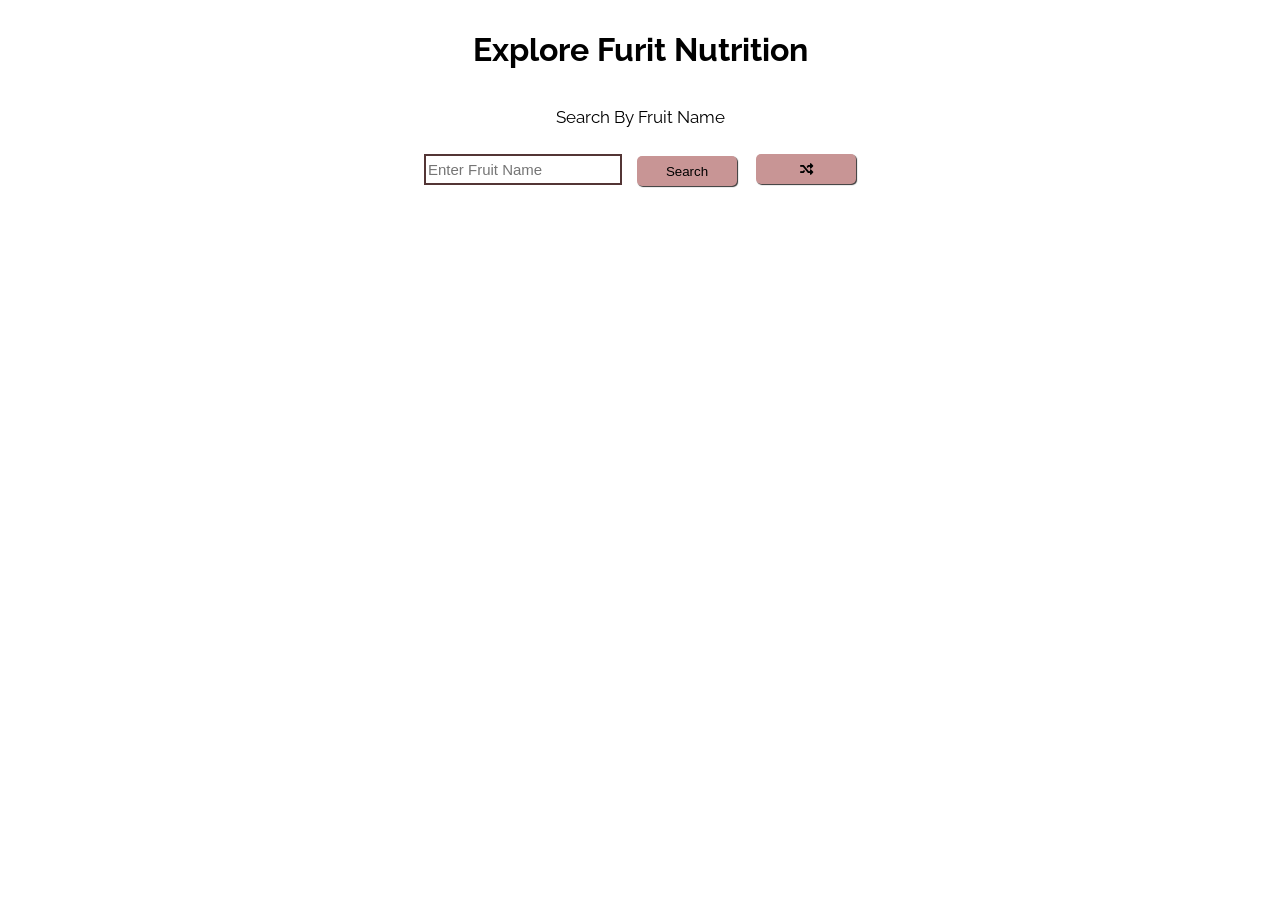
<file: index.html>
<!DOCTYPE html>
<html lang="en">
  <head>
    <meta charset="UTF-8" />
    <meta http-equiv="X-UA-Compatible" content="IE=edge" />
    <meta name="viewport" content="width=device-width, initial-scale=1.0" />
    <title>Fruityvise</title>
    <link rel="stylesheet" href="fruityvise.css" />
    <link
      rel="stylesheet"
      href="https://cdnjs.cloudflare.com/ajax/libs/font-awesome/6.0.0-beta2/css/all.min.css"
    />
    <link
      href="https://fonts.googleapis.com/css2?family=DM+Serif+Display:ital@0;1&family=Hind:wght@300;400;500;600;700&family=Raleway:ital,wght@0,400;0,500;0,600;0,700;0,800;0,900;1,400;1,500;1,600;1,700;1,800;1,900&display=swap"
      rel="stylesheet"
    />
  </head>
  <body>
    <h1>Explore Furit Nutrition</h1>
    <p>Search By Fruit Name</p>
    <div id="fruitList">
      <input type="text" id="fruit-text" placeholder="Enter Fruit Name" />
      <div class="btn">
        <button type="button" id="searchbtn">Search</button>
        <button type="button" id="randombtn">
          <i class="fas fa-random"></i>
        </button>
      </div>
    </div>
    <div id="result"></div>

    <script src="fruityvise.js"></script>
  </body>
</html>
</file>
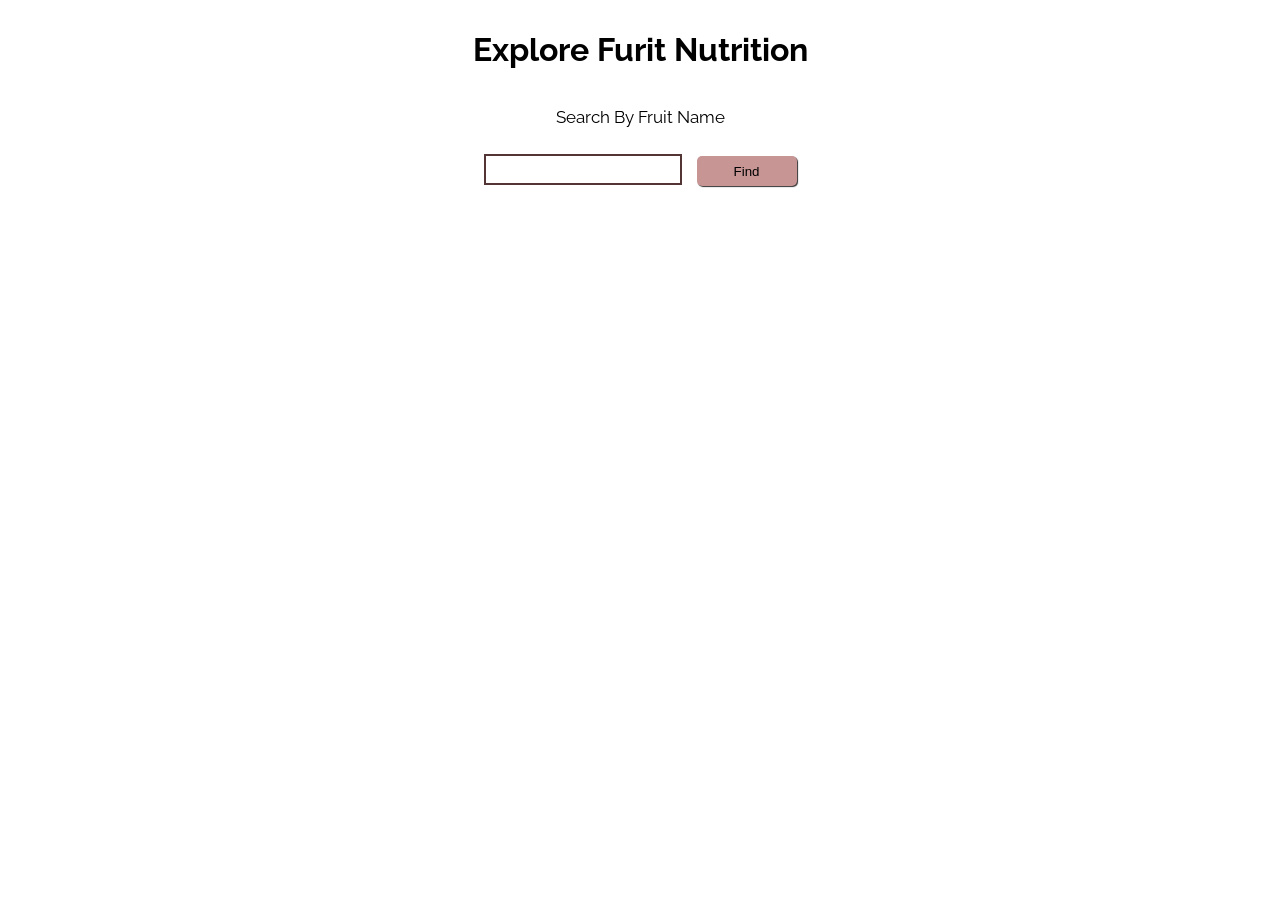
<file: fruityvise.html>
<!DOCTYPE html>
<html lang="en">
<head>
    <meta charset="UTF-8">
    <meta http-equiv="X-UA-Compatible" content="IE=edge">
    <meta name="viewport" content="width=device-width, initial-scale=1.0">
    <title>Fruityvise</title>
    <link rel="stylesheet" href="fruityvise.css">
    <link href="https://fonts.googleapis.com/css2?family=DM+Serif+Display:ital@0;1&family=Hind:wght@300;400;500;600;700&family=Raleway:ital,wght@0,400;0,500;0,600;0,700;0,800;0,900;1,400;1,500;1,600;1,700;1,800;1,900&display=swap" rel="stylesheet">
</head>
<body>
    <h1>Explore Furit Nutrition</h1>
    <p>Search By Fruit Name</p>
    <div id="fruitList">
        <input type="text" id="fruit-text"/>
        <button type="button" id="searchbtn">Find</button>
    </div>
        <div id="result">

        </div>
    
    <script src=fruityvise.js></script>
</body>
</html>
</file>
<file: fruityvise.css>
body {
  display: flex;
  flex-direction: column;
  align-items: center;
  justify-content: center;
  margin: 10px 0;
  height: 100%;
  width: 100%;
  font-family: "Raleway", sans-serif;
}
#result {
  display: flex;
  flex-direction: column;
  align-items: center;
  justify-content: flex-start;
  font-family: "Hind", sans-serif;
  font-size: 15px;
  font-weight: 600;
  background-color: #678983;
  color: white;
  width: 100%;
  margin-top: 20px;
}
body p {
  font-size: 17px;
  font-weight: 400;
}
#fruitList {
  margin: 10px auto;
  display: flex;
  align-items: center;
  justify-content: flex-start;
}
#searchbtn,
#randombtn {
  margin-left: 15px;
  width: 100px;
  height: 30px;
  background-color: #c89595;
  border: 0;
  border-radius: 5px;
  box-shadow: 1px 1px 1px #333;
}
#searchbtn,
#randombtn:active {
  transform: translateY(2px);
}
#fruitList input {
  height: 25px;
  border: 2px solid #533535;
  font-size: 15px;
  font-weight: 400;
  color: #66806a;
}
</file>
